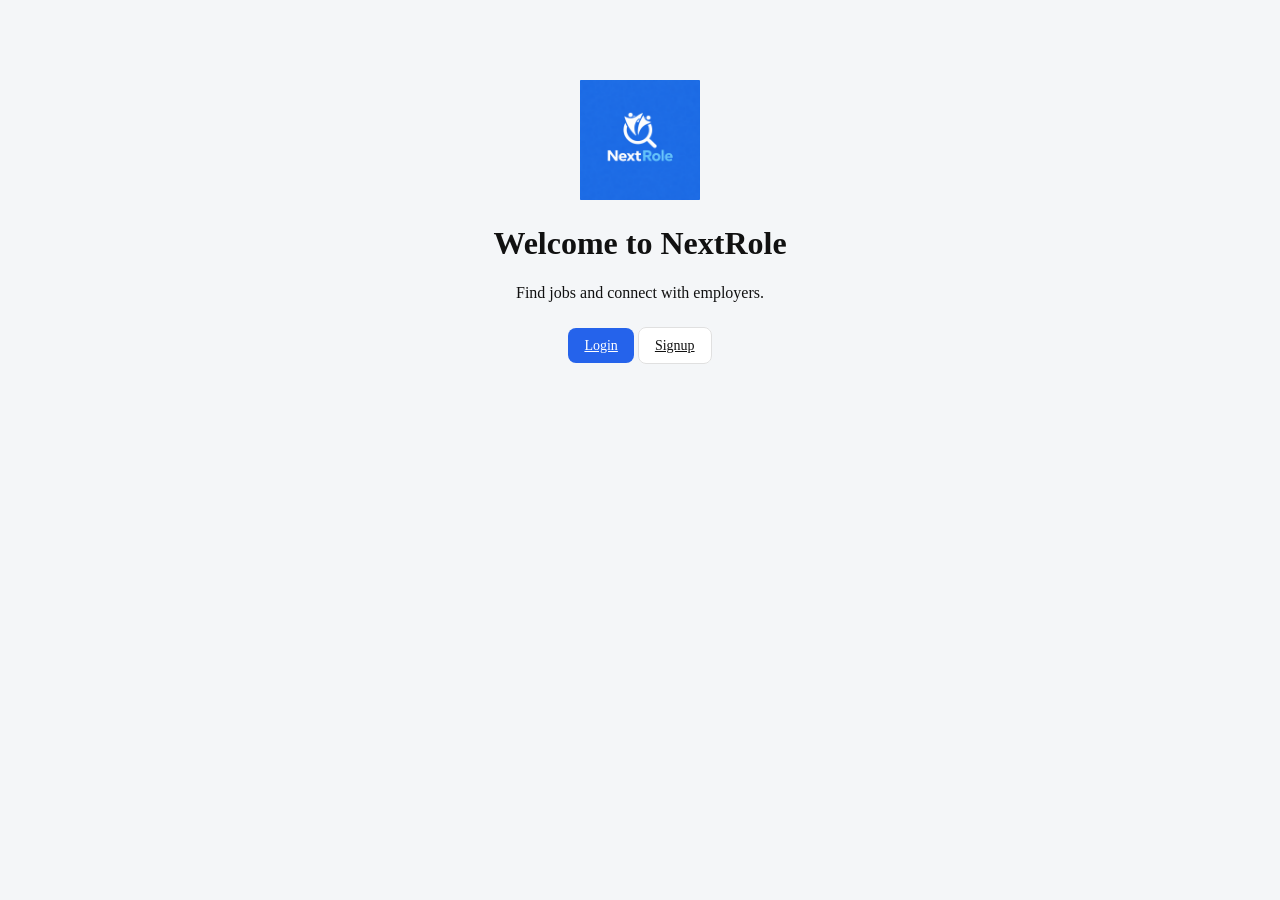
<file: index.html>
<!DOCTYPE html>
<html>

<head>
<title>NextRole | Job Portal</title>

<link rel="stylesheet" href="./css/style.css">
<link rel="icon" type="image/png" href="./assets/images/logo.png">
</head>

<body>



<div style="text-align:center;margin-top:80px;">

<img src="./assets/images/logo.png" width="120">

<h1>Welcome to NextRole</h1>

<p>Find jobs and connect with employers.</p>

<br>

<a href="./pages/login.html" class="btn btn-primary">Login</a>

<a href="./pages/signup.html" class="btn btn-secondary">Signup</a>

</div>


<script src="./js/core/theme.js"></script>

</body>

</html>
</file>
<file: css/style.css>
/* ================================
   THEME VARIABLES
================================ */
*{
  box-sizing: border-box;
}
:root{
  --bg:#f4f6f8;
  --text:#111;
  --card:#ffffff;
  --border:#e0e0e0;
}

body.dark{
  --bg:#121212;
  --text:#eaeaea;
  --card:#1e1e1e;
  --border:#333;
}

body{
  background:var(--bg);
  color:var(--text);
  transition:background .25s,color .25s,border .25s;
}


/* ================================
   NAVBAR
================================ */

.navbar{
  height:60px;
  display:flex;
  align-items:center;
  justify-content:space-between;
  padding:0 20px;
  background:var(--card);
  border-bottom:1px solid var(--border);
  position:sticky;
  top:0;
  z-index:1000;
}

.nav-left{
  display:flex;
  align-items:center;
  gap:10px;
}

.brand{
  font-size:20px;
  font-weight:600;
  color:#0a66c2;
}

.nav-center{
  flex:1;
  display:flex;
  justify-content:center;
}

.search-input{
  width:420px;
  max-width:100%;
  padding:8px 14px;
  border-radius:20px;
  border:1px solid var(--border);
  outline:none;
  background:var(--card);
  color:var(--text);
}

body.dark .search-input{
  background:#222;
  border:1px solid #444;
}

.nav-right{
  position:relative;
}

#navAvatar{
  width:38px;
  height:38px;
  border-radius:50%;
  object-fit:cover;
  cursor:pointer;
  border:2px solid #0a66c2;
}


/* ================================
   DROPDOWN MENU
================================ */

.nav-menu{
  position:absolute;
  right:0;
  top:55px;
  width:190px;
  background:var(--card);
  border:1px solid var(--border);
  border-radius:8px;
  box-shadow:0 6px 18px rgba(0,0,0,0.2);
  overflow:hidden;
}

.nav-menu a,
.nav-menu button{
  display:block;
  width:100%;
  padding:10px 14px;
  border:none;
  background:none;
  text-align:left;
  cursor:pointer;
  font-size:14px;
  color:var(--text);
}

.nav-menu a:hover,
.nav-menu button:hover{
  background:rgba(0,0,0,0.05);
}

body.dark .nav-menu a:hover,
body.dark .nav-menu button:hover{
  background:rgba(255,255,255,0.08);
}

.nav-menu hr{
  margin:6px 0;
}

.danger{
  color:#d93025;
}

.hidden{
  display:none;
}


/* ================================
   GLOBAL TEXT
================================ */

h1,h2,h3,h4,h5,
p,span,label,strong{
  color:var(--text);
}


/* ================================
   CARDS / CONTAINERS
================================ */

.card,
.job-card,
.box,
.setting-item,
#profileBox{
  background:var(--card);
  color:var(--text);
  border:1px solid var(--border);
  border-radius:10px;
}

.job-card{
  padding:20px;
}


/* ================================
   INPUTS
================================ */

input,
textarea,
select{
  background:var(--card);
  color:var(--text);
  border:1px solid var(--border);
}

select option{
  color:black;
}

body.dark select option{
  color:white;
  background:#1e1e1e;
}


/* ================================
   BUTTON SYSTEM
================================ */

button,
.btn{
  padding:10px 16px;
  border-radius:8px;
  border:1px solid var(--border);
  background:var(--card);
  color:var(--text);
  font-size:14px;
  font-weight:500;
  cursor:pointer;
  transition:all .2s ease;
}

button:hover,
.btn:hover{
  background:#f1f3f5;
}

body.dark button:hover,
body.dark .btn:hover{
  background:#2a2a2a;
}


/* PRIMARY BUTTON */

.btn-primary,
#viewJobsBtn,
#myApplicationsBtn,
#addJobBtn,
#myJobsBtn,
#viewApplicantsBtn{
  background:#2563eb;
  border:none;
  color:white;
}

.btn-primary:hover,
#viewJobsBtn:hover,
#myApplicationsBtn:hover,
#addJobBtn:hover,
#myJobsBtn:hover,
#viewApplicantsBtn:hover{
  background:#1d4ed8;
}


/* LOGOUT / DANGER BUTTON */

.btn-danger,
#logoutBtn{
  background:#ef4444;
  border:none;
  color:white;
}

.btn-danger:hover,
#logoutBtn:hover{
  background:#dc2626;
}


/* spacing between dashboard buttons */

button + button{
  margin-left:8px;
}


/* ================================
   JOB PAGE
================================ */

.page-header{
  background:var(--card);
  padding:20px;
  border-bottom:1px solid var(--border);
}

.jobs-container{
  background:transparent;
}

.job-meta{
  color:var(--text);
}

/* ================================
   AUTH PAGES (LOGIN / SIGNUP / TERMS)
================================ */

.auth-container{
  max-width:420px;
  margin:80px auto;
  background:var(--card);
  padding:30px;
  border-radius:10px;
  border:1px solid var(--border);
  box-shadow:0 5px 20px rgba(0,0,0,0.1);
}

.auth-container h1{
  text-align:center;
  margin-bottom:25px;
}

.auth-container input{
  width:100%;
  padding:10px;
  margin-bottom:12px;
  border-radius:6px;
  border:1px solid var(--border);
  background:var(--card);
  color:var(--text);
}

.auth-container label{
  font-size:14px;
}

.auth-container button{
  width:100%;
  padding:10px;
  border-radius:6px;
  border:none;
  background:#2563eb;
  color:white;
  font-size:15px;
  margin-top:10px;
}

.auth-container button:hover{
  background:#1d4ed8;
}

.auth-links{
  text-align:center;
  margin-top:15px;
}

.auth-links a{
  color:#2563eb;
  text-decoration:none;
  font-size:14px;
}

.auth-links a:hover{
  text-decoration:underline;
}

/* Google button */

.google-btn{
  background:white;
  color:#444;
  border:1px solid #ccc;
  margin-top:10px;
}

.google-btn:hover{
  background:#f1f1f1;
}

/* Show password alignment */

.show-pass{
  display:flex;
  align-items:center;
  gap:8px;
  margin:10px 0 15px 0;
  font-size:14px;
}

.show-pass input{
  width:16px;
  height:16px;
  cursor:pointer;
}
/* signup page */


.role-label{
  display:block;
  margin-top:15px;
  margin-bottom:10px;
  font-size:15px;
  font-weight:500;
}

.role-options{
  display:flex;
  gap:30px;
  margin-bottom:20px;
  justify-content:flex-start;
}

.role-options label{
  display:flex;
  align-items:center;
  gap:8px;
  cursor:pointer;
  font-size:14px;
  white-space:nowrap;
}

.role-options input[type="radio"]{
  accent-color:#2563eb;
  cursor:pointer;
}



/* Password eye field */

.password-field{
  position:relative;
  width:100%;
  margin-bottom:15px;
}

.password-field input{
  width:100%;
  padding:10px 40px 10px 10px;
  border-radius:6px;
  border:1px solid var(--border);
}

.eye{
  position:absolute;
  right:12px;
  top:50%;
  transform:translateY(-50%);
  cursor:pointer;
  font-size:16px;
  color:#666;
}



/* Terms page container */

.container{
  max-width:700px;
  margin:60px auto;
  background:var(--card);
  padding:30px;
  border-radius:10px;
  border:1px solid var(--border);
  box-shadow:0 5px 20px rgba(0,0,0,0.1);
}

.container button{
  margin-top:15px;
  padding:10px 20px;
  border-radius:6px;
  border:none;
  background:#2563eb;
  color:white;
  cursor:pointer;
}

.container button:disabled{
  background:#9ca3af;
  cursor:not-allowed;
}

.terms-box{
  max-height:180px;
  overflow-y:auto;
  padding:15px;
  border:1px solid var(--border);
  border-radius:8px;
  margin-bottom:15px;
  background:var(--bg);
}

/* Job form container */

.form-container{
  max-width:500px;
  margin:80px auto;
  background:var(--card);
  padding:30px;
  border-radius:10px;
  border:1px solid var(--border);
  box-shadow:0 5px 20px rgba(0,0,0,0.1);
}

.form-container h2{
  text-align:center;
  margin-bottom:25px;
}

.form-container input,
.form-container select,
.form-container textarea{
  width:100%;
  padding:10px;
  margin-bottom:15px;
  border-radius:6px;
  border:1px solid var(--border);
  background:var(--card);
  color:var(--text);
}

.form-container textarea{
  min-height:100px;
}

.form-container button{
  width:100%;
  padding:12px;
  border:none;
  border-radius:6px;
  background:#2563eb;
  color:white;
  font-size:15px;
  cursor:pointer;
}

.form-container button:hover{
  background:#1d4ed8;
}

.settings-header{
display:flex;
justify-content:space-between;
align-items:center;
max-width:900px;
margin:20px auto;
}

.dashboard-btn{
background:#2563eb;
color:white;
border:none;
padding:8px 14px;
border-radius:6px;
cursor:pointer;
font-size:14px;
}

.dashboard-btn:hover{
background:#1d4ed8;
}
</file>
